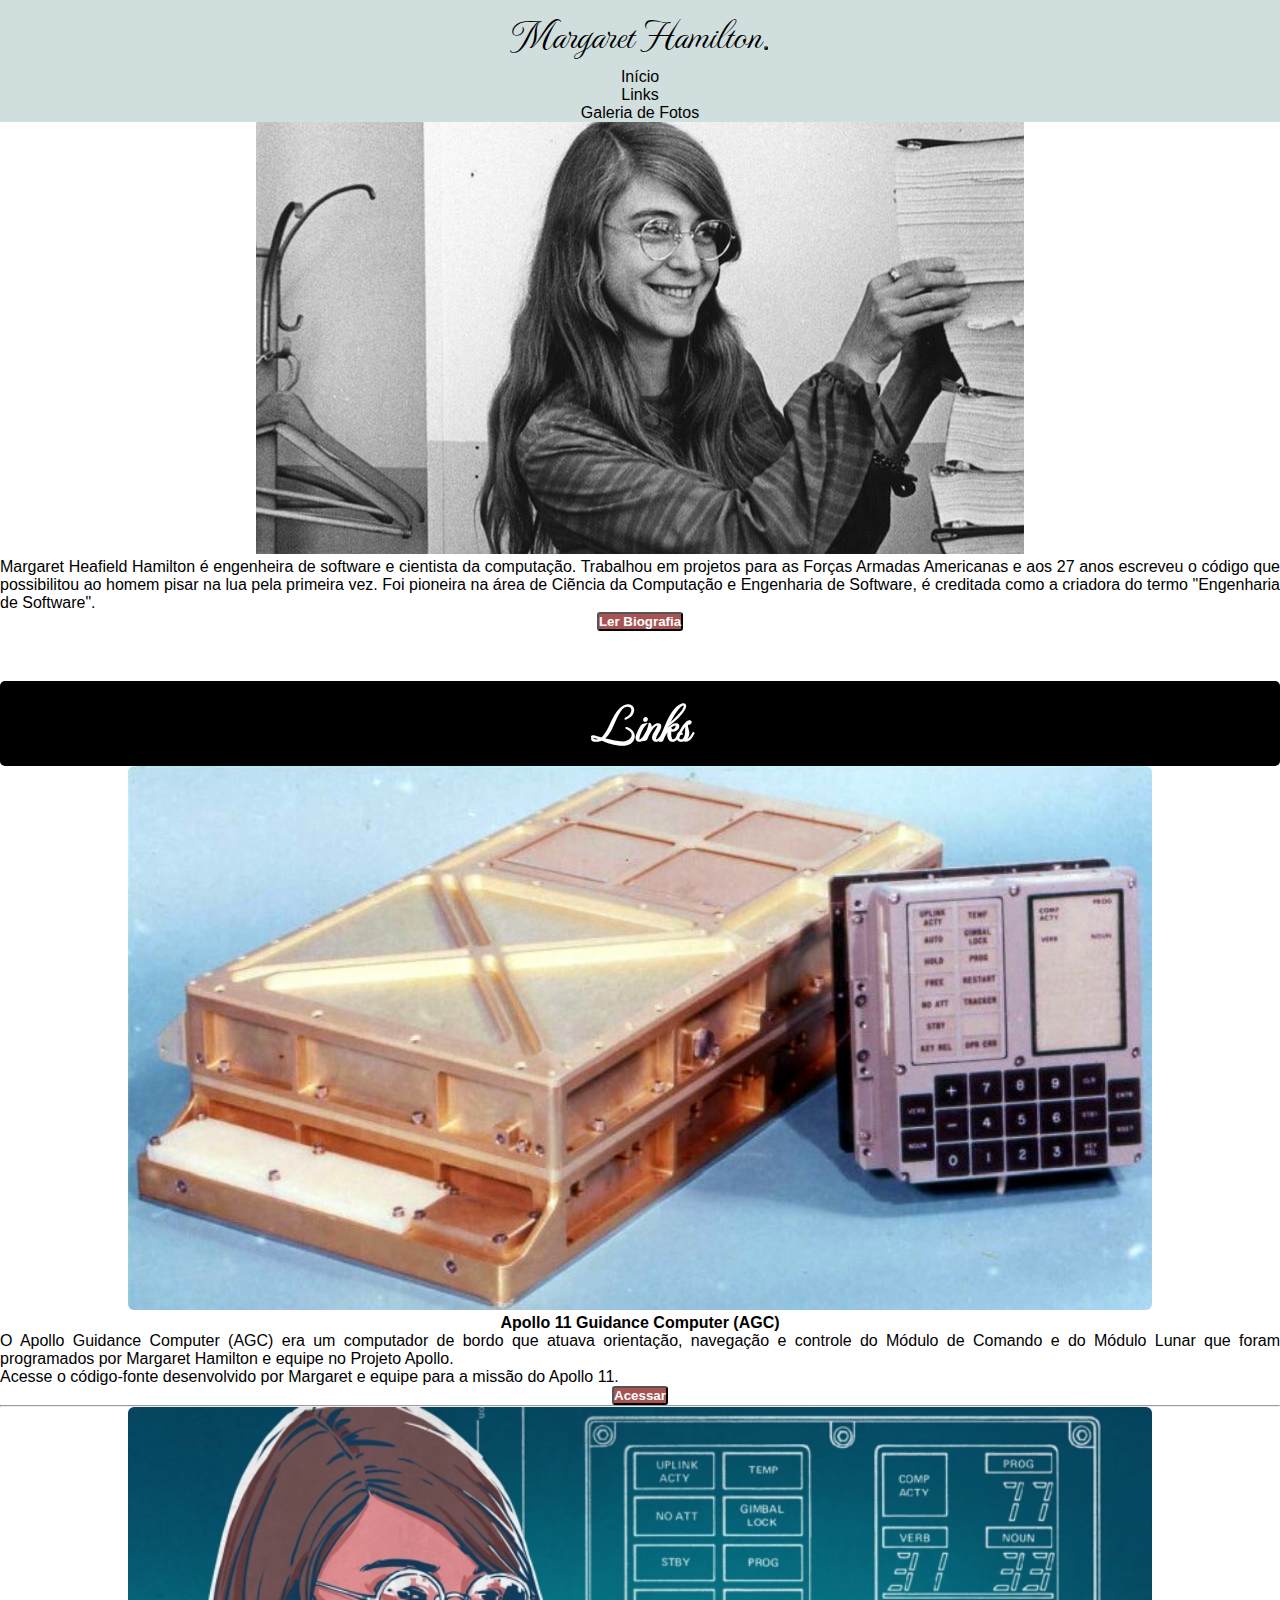
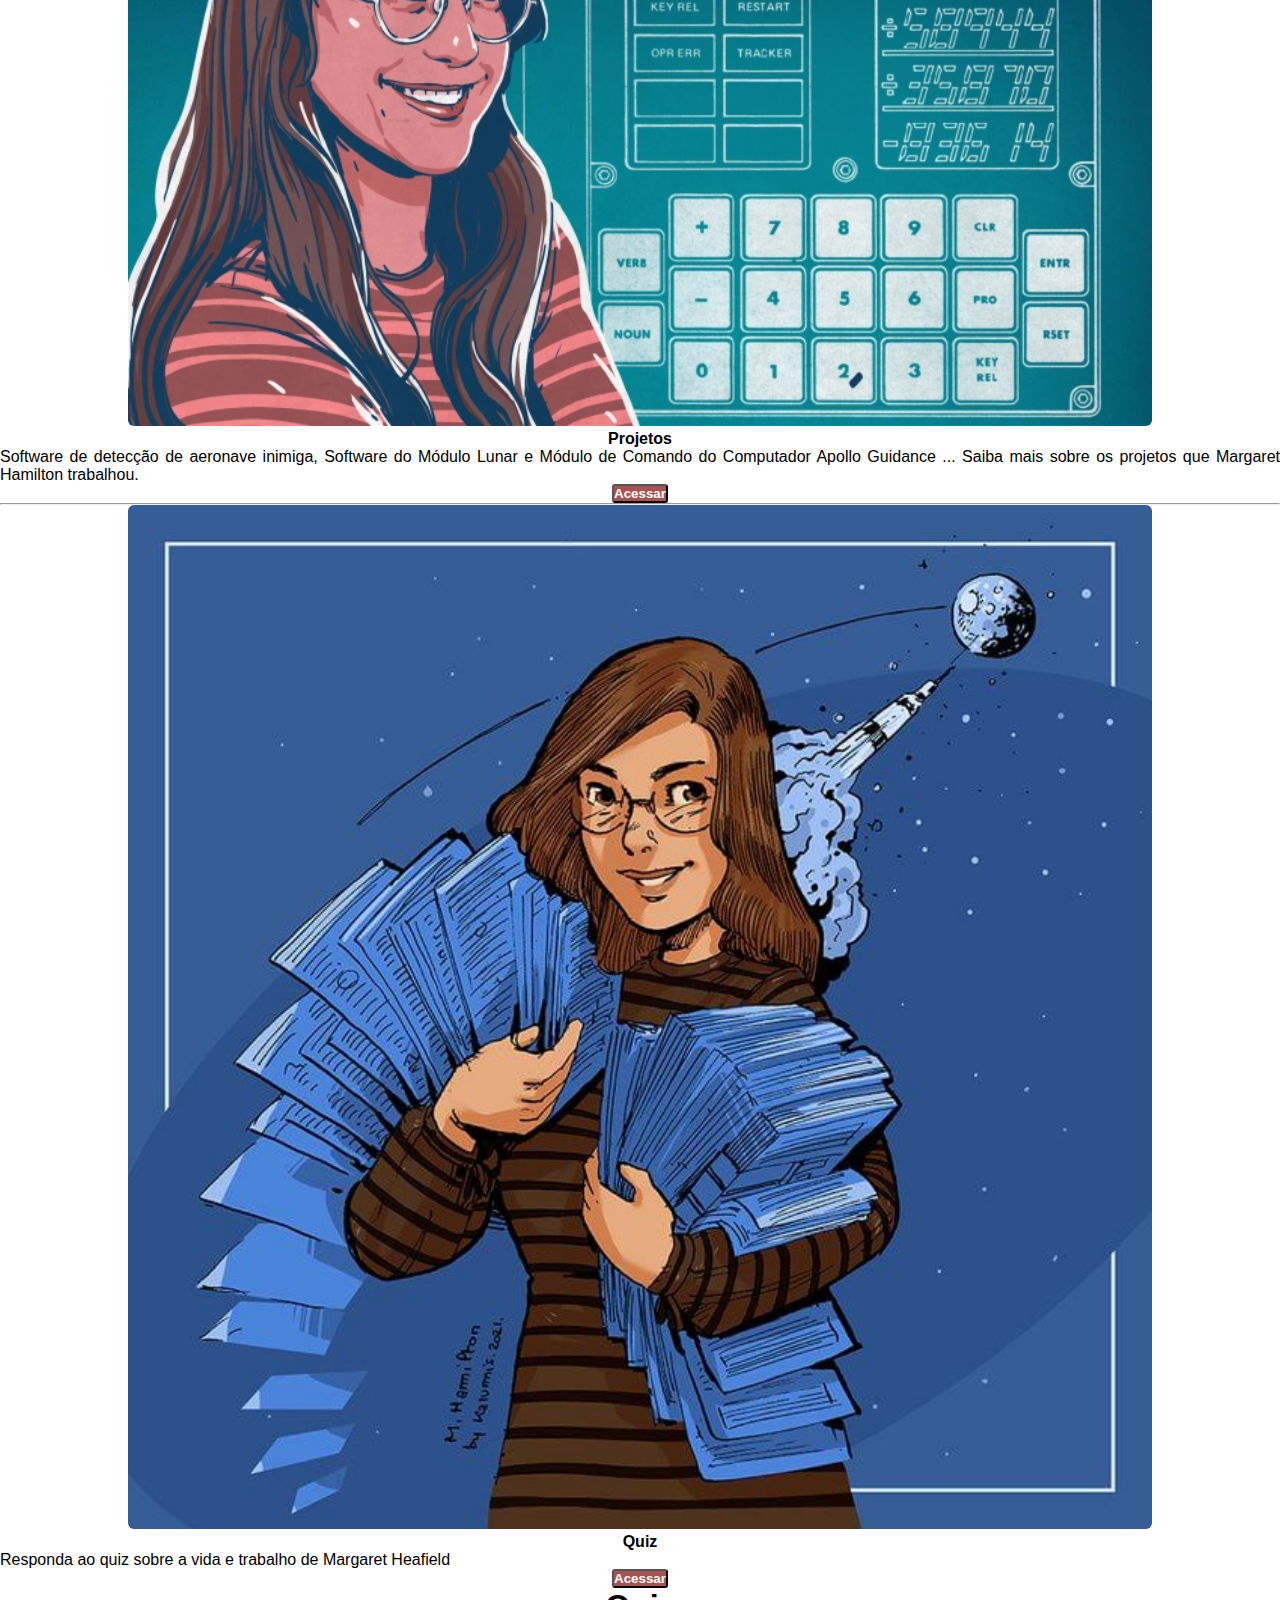
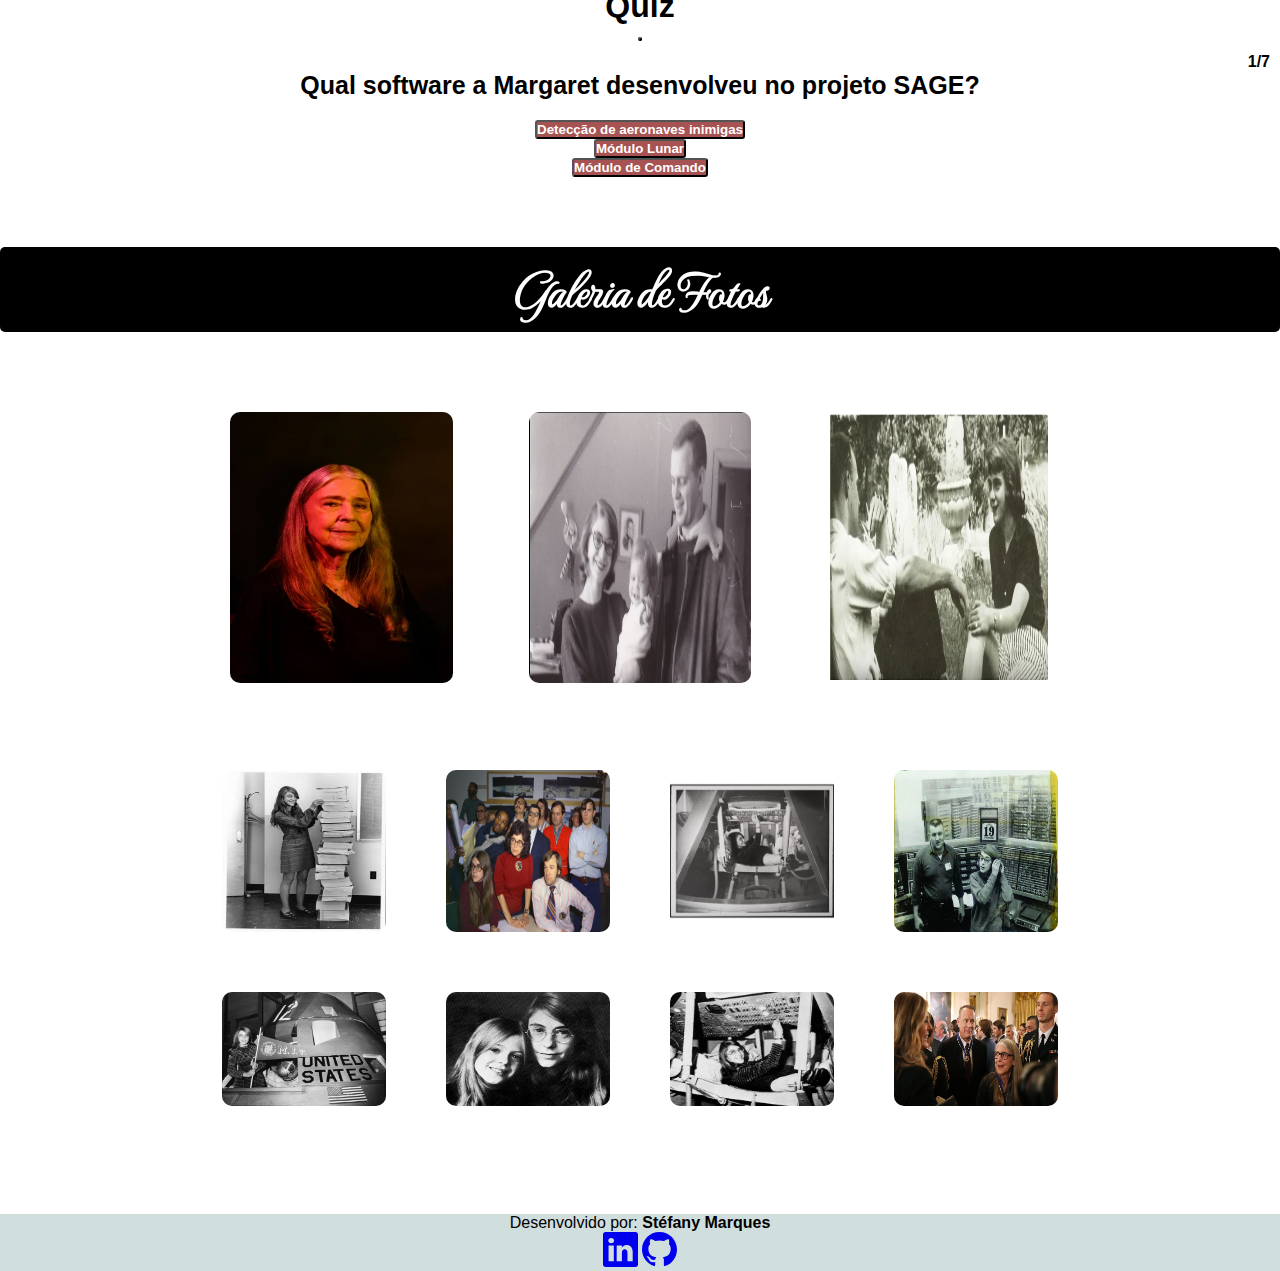
<file: index.html>
<!DOCTYPE html>
<html lang="pt-br">

<head>
  <meta charset="UTF-8">
  <meta name="viewport" content="width=device-width, initial-scale=1.0">
  <link href='https://fonts.googleapis.com/css?family=MonteCarlo' rel='stylesheet'>
  <link href="https://cdn.jsdelivr.net/npm/bootstrap@5.3.1/dist/css/bootstrap.min.css" rel="stylesheet"
    integrity="sha384-4bw+/aepP/YC94hEpVNVgiZdgIC5+VKNBQNGCHeKRQN+PtmoHDEXuppvnDJzQIu9" crossorigin="anonymous">
  <link rel="stylesheet" type="text/css" href="CSS/index.css">
  <title>~ Margaret Hamilton ~</title>
</head>

<body>
  <header>
    <nav class="navbar navbar-expand-lg bg-body-light">
      <div class="container-fluid bg-nav box">
        <a class="navbar-brand" href="#">
          <a class="navbar-brand ms-5" href="#" id="logo">Margaret Hamilton</a>          
        <button class="navbar-toggler bg-light text-success" type="button" data-bs-toggle="collapse"
          data-bs-target="#navbarSupportedContent" aria-controls="navbarSupportedContent" aria-expanded="false"
          aria-label="Toggle navigation">
          <span class="navbar-toggler-icon "></span>
        </button>
        <div class="collapse navbar-collapse text-center " id="navbarSupportedContent">
          <ul class="navbar-nav m-auto me-3 mb-2 mb-lg-0 fs-5 gap-4  ">
            <li class="nav-item">
              <a class="nav-link active" href="#"> Início</a>
            </li>

            <li class="nav-item">
              <a class="nav-link" href="#links">Links</a>
            </li>
            <li class="nav-item">
              <a class="nav-link" href="#galeria-de-fotos">Galeria de Fotos</a>
            </li>
          </ul>
        </div>
      </div>
      </div>
    </nav>
  </header>

  <main class="container">
    <div class="row row-cols-1 row-cols-lg-2 mt-3 p-3">
      <div class="col mb-3">
        <img class="img-fluid rounded" src="./Imagens/Seções/Header/margaretheader.jpg">
      </div>
      <div class="col">
        <p> Margaret Heafield Hamilton é engenheira de software e cientista da computação.
          Trabalhou em projetos para as Forças Armadas Americanas e aos 27 anos escreveu o código que
          possibilitou ao homem pisar na lua pela primeira vez.
          Foi pioneira na área de Ciẽncia da Computação e Engenharia de Software, é creditada como a criadora do termo
          "Engenharia de Software".
        </p>
        <a href="biografiamargaret.html"><button class="btn btn-outline-danger"> Ler Biografia </button></a>
      </div>

    </div>

    <h3 class="titulos" id="links"> Links </h3>

    <section id="links">

      <div class="link-area row row-cols-1 row-cols-1 row-cols-lg-2 p-3">
        <div class="col">
          <img src="./Imagens/Links/link1.jpg" alt="..." class="rounded mx-auto d-block">
        </div>

        <div class="text-area col">
          <h4><strong> Apollo 11 Guidance Computer (AGC) </strong> </h4>
          <p>O Apollo Guidance Computer (AGC) era um computador de bordo que atuava orientação, navegação e controle do
            Módulo de Comando e do Módulo Lunar que foram programados por Margaret Hamilton e equipe no Projeto Apollo.
            <br>Acesse o código-fonte desenvolvido por Margaret e equipe para a missão do Apollo 11.
          </p>
          <a href="https://github.com/chrislgarry/Apollo-11/"><button class="btn btn-outline-danger"> Acessar
            </button></a>
        </div>
      </div>
      <hr>

      <div class="link-area row row-cols-1 row-cols-1 row-cols-lg-2 p-3">
        <div class="col">
          <img src="./Imagens/Biografia/ilustracao.jpg" class="rounded mx-auto d-block" alt="...">
        </div>

        <div class="text-area col">
          <h4> <strong> Projetos </strong> </h4>
          <p> Software de detecção de aeronave inimiga, Software do Módulo Lunar e Módulo de Comando do Computador
            Apollo Guidance ... Saiba mais sobre os projetos que Margaret Hamilton trabalhou. </p>
          <a href="./projetos.html"><button type="button" class="btn btn-outline-danger">
            Acessar
          </button>
        </a>
        </div>
      </div>
      <hr>

      <div class="link-area row row-cols-1 row-cols-1 row-cols-lg-2 p-3">
        <div class="col">
          <img src="Imagens/Links/link3.jpeg" class="rounded mx-auto d-block" alt="...">
        </div>

        <div class="text-area col">
          <h4><strong> Quiz </strong> </h4>
          <p> Responda ao quiz sobre a vida e trabalho de Margaret Heafield </p>
          <button type="button" class="btn btn-outline-danger" data-bs-toggle="modal" data-bs-target="#quiz">
            Acessar
          </button>
        </div>
      </div>

      <div class="modal fade" id="quiz" tabindex="-1" aria-labelledby="exampleModalLabel" aria-hidden="true">
        <div class="modal-dialog">
          <div class="modal-content">
            <div class="modal-header">
              <h1 class="modal-title text-danger fs-3" id="titulodomodal">Quiz</h1>
              <button type="button" class="btn-close" data-bs-dismiss="modal" aria-label="Close"></button>
            </div>

            <div class="modal-body">
              <div class="quiz">

                <div class="" id="containerquiz">
                  <div class="contentquiz">


                    <div id="conteudoquiz">
                      <span class="spnQtd"></span>
                      <span class="question"></span>
                      <div class="answers"></div>
                    </div>

                    <div class="finish">
                      <span class="result"></span>
                      <p><button class="btn btn-outline-danger shadow">Reiniciar</button></p>
                    </div>
                  </div>
                </div>
              </div>

            </div>

          </div>
        </div>
      </div>



      <div class="janelafadeout" id="quiz">

      </div>



    </section>

    <h3 class="titulos"> Galeria de Fotos </h3>

    <section id="galeria-de-fotos" class="show-item3">
      <div class="galery-container">
        <div id="child">
          <div class="grandchild">
            <a href="Imagens/Galeria de Fotos/margaret-hamilton-mit.jpg" class="photos"><img
                src="Imagens/Galeria de Fotos/margaret-hamilton-mit.jpg" /></a>
            <a href="Imagens/Galeria de Fotos/margaretefilhaLauren.jpg" class="photos"><img
                src="Imagens/Galeria de Fotos/margaretefilhaLauren.jpg"></a>
            <a href="Imagens/Galeria de Fotos/margaretmaquina.jpg" class="photos"><img
                src="Imagens/Galeria de Fotos/margaretmaquina.jpg"></a>
            <a href="Imagens/Biografia/MargareteTomHanks.png" class="photos"><img
                src="Imagens/Biografia/MargareteTomHanks.png"></a>
            <a href="Imagens/Galeria de Fotos/Margaret Pilha de Código.jpg" class="photos"><img
                src="Imagens/Galeria de Fotos/Margaret Pilha de Código.jpg"></a>
            <a href="Imagens/Galeria de Fotos/watching_apolo17.jpg" class="photos"><img
                src="Imagens/Galeria de Fotos/watching_apolo17.jpg"></a>
            <a href="Imagens/Galeria de Fotos/margaret2.jpg" class="photos"><img
                src="Imagens/Galeria de Fotos/margaret2.jpg"></a>
            <a href="Imagens/Galeria de Fotos/margaretSAGE.jpg" class="photos"><img
                src="Imagens/Galeria de Fotos/margaretSAGE.jpg"></a>
            <a href="Imagens/Galeria de Fotos/margarettoday.jpg" class="photos"><img
                src="Imagens/Galeria de Fotos/margarettoday.jpg"></a>
            <a href="Imagens/Biografia/margaret_hamilton_familia.jpg" class="photos"><img
                src="Imagens/Biografia/margaret_hamilton_familia.jpg"></a>
            <a href="Imagens/Biografia/margaretemarido.png" class="photos"><img
                src="Imagens/Biografia/margaretemarido.png"></a>

          </div>
        </div>
      </div>
    </section>
  </main>

  <footer>
    <p class="mt-3">Desenvolvido por: <strong> Stéfany Marques</strong></p>
    <div class="d-flex gap-4 mb-3">
      <a href="https://www.linkedin.com/in/st%C3%A9fany-marques-4390a0281/"><svg xmlns="http://www.w3.org/2000/svg"
          width="35" height="35" fill="currentColor" class="bi bi-linkedin" viewBox="0 0 16 16">
          <path
            d="M0 1.146C0 .513.526 0 1.175 0h13.65C15.474 0 16 .513 16 1.146v13.708c0 .633-.526 1.146-1.175 1.146H1.175C.526 16 0 15.487 0 14.854V1.146zm4.943 12.248V6.169H2.542v7.225h2.401zm-1.2-8.212c.837 0 1.358-.554 1.358-1.248-.015-.709-.52-1.248-1.342-1.248-.822 0-1.359.54-1.359 1.248 0 .694.521 1.248 1.327 1.248h.016zm4.908 8.212V9.359c0-.216.016-.432.08-.586.173-.431.568-.878 1.232-.878.869 0 1.216.662 1.216 1.634v3.865h2.401V9.25c0-2.22-1.184-3.252-2.764-3.252-1.274 0-1.845.7-2.165 1.193v.025h-.016a5.54 5.54 0 0 1 .016-.025V6.169h-2.4c.03.678 0 7.225 0 7.225h2.4z" />
        </svg></a>
      <a href="https://github.com/Stephmarquess"><svg xmlns="http://www.w3.org/2000/svg" width="35" height="35"
          fill="currentColor" class="bi bi-github" viewBox="0 0 16 16">
          <path
            d="M8 0C3.58 0 0 3.58 0 8c0 3.54 2.29 6.53 5.47 7.59.4.07.55-.17.55-.38 0-.19-.01-.82-.01-1.49-2.01.37-2.53-.49-2.69-.94-.09-.23-.48-.94-.82-1.13-.28-.15-.68-.52-.01-.53.63-.01 1.08.58 1.23.82.72 1.21 1.87.87 2.33.66.07-.52.28-.87.51-1.07-1.78-.2-3.64-.89-3.64-3.95 0-.87.31-1.59.82-2.15-.08-.2-.36-1.02.08-2.12 0 0 .67-.21 2.2.82.64-.18 1.32-.27 2-.27.68 0 1.36.09 2 .27 1.53-1.04 2.2-.82 2.2-.82.44 1.1.16 1.92.08 2.12.51.56.82 1.27.82 2.15 0 3.07-1.87 3.75-3.65 3.95.29.25.54.73.54 1.48 0 1.07-.01 1.93-.01 2.2 0 .21.15.46.55.38A8.012 8.012 0 0 0 16 8c0-4.42-3.58-8-8-8z" />
        </svg></a>
    </div>
  </footer>

  
  <script src="https://cdn.jsdelivr.net/npm/bootstrap@5.3.1/dist/js/bootstrap.bundle.min.js"
    integrity="sha384-HwwvtgBNo3bZJJLYd8oVXjrBZt8cqVSpeBNS5n7C8IVInixGAoxmnlMuBnhbgrkm"
    crossorigin="anonymous"></script>
  <script src="Scripts/quiz.js" type="module"></script>
  <script type="module" src="Scripts/questions.js"></script>
  <script type="text/javascript" src="Scripts/script.js"></script>
</body>

</html>
</file>
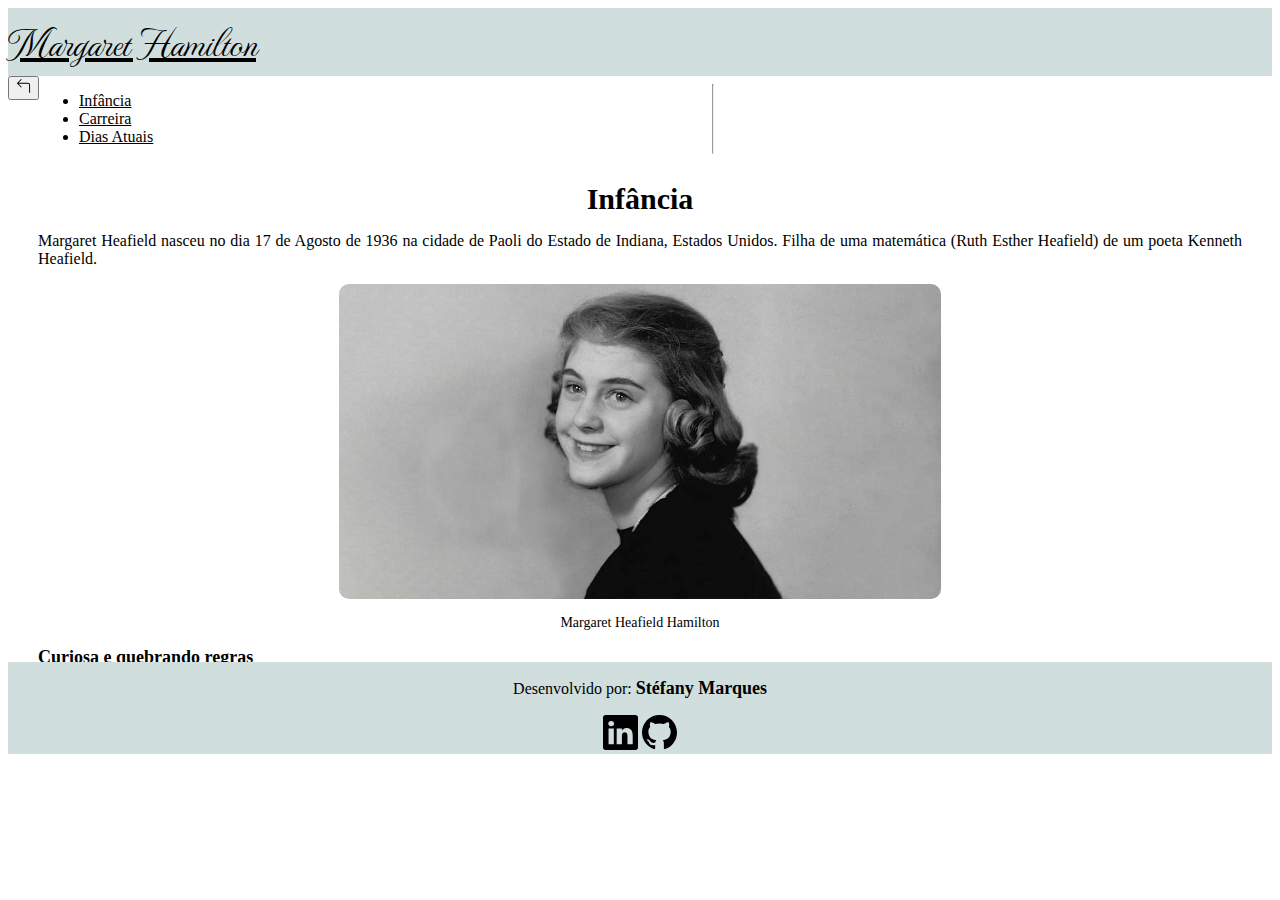
<file: biografiamargaret.html>
<!DOCTYPE html>
<html lang="pt-br">

<head>
    <meta charset="UTF-8">
    <meta name="viewport" content="width=device-width, initial-scale=1.0">
    <link href='https://fonts.googleapis.com/css?family=MonteCarlo' rel='stylesheet'>
    <link href="https://cdn.jsdelivr.net/npm/bootstrap@5.3.1/dist/css/bootstrap.min.css" rel="stylesheet"
        integrity="sha384-4bw+/aepP/YC94hEpVNVgiZdgIC5+VKNBQNGCHeKRQN+PtmoHDEXuppvnDJzQIu9" crossorigin="anonymous">
    <title>Biografia Margaret Hamilton</title>
    <link rel="stylesheet" href="CSS/biografiamargaret.css">
</head>

<body>
    <header>
        <nav class="navbar navbar-expand-lg">
            <div class="container-fluid justify-content-center">
                <a class="navbar-brand" href="#" id="logo">Margaret Hamilton</a>
            </div>
        </nav>
    </header>

    <main class="container-fluid">
        <nav id="navbar-scroll" class="navbar px-3 mb-3">
            <a href="./index.html"><button type="button" class="btn btn-outline-dark"><svg
                        xmlns="http://www.w3.org/2000/svg" width="15" height="15" fill="currentColor"
                        class="bi bi-arrow-90deg-left" viewBox="0 0 16 16">
                        <path fill-rule="evenodd"
                            d="M1.146 4.854a.5.5 0 0 1 0-.708l4-4a.5.5 0 1 1 .708.708L2.707 4H12.5A2.5 2.5 0 0 1 15 6.5v8a.5.5 0 0 1-1 0v-8A1.5 1.5 0 0 0 12.5 5H2.707l3.147 3.146a.5.5 0 1 1-.708.708l-4-4z" />
                    </svg></button>
                <ul class="nav nav-pills">
                    <li class="nav-item">
                        <a class="nav-link" href="#infancia">Infância</a>
                    </li>
                    <li class="nav-item">
                        <a class="nav-link" href="#carreira">Carreira</a>
                    </li>
                    <li class="nav-item">
                        <a class="nav-link" href="#dias-atuais">Dias Atuais</a>
                    </li>
                </ul>
                <hr>
        </nav>

        <div data-bs-spy="scroll" data-bs-target="#biografia-margaret" data-bs-root-margin="0px 0px -40%"
            data-bs-smooth-scroll="true" class="scrollspy bg-body-tertiary p-3 rounded-2" tabindex="0">

            <h4 id="infancia">Infância</h4>
            <p> Margaret Heafield nasceu no dia 17 de Agosto de 1936 na cidade de Paoli do Estado de Indiana, Estados
                Unidos. Filha de uma matemática (Ruth Esther Heafield)
                de um poeta Kenneth Heafield.</p>
            <img src="Imagens/Biografia/margaretheafieldearlylife.jpg"><br>
            <label>Margaret Heafield Hamilton</label>

            <p><strong> Curiosa e quebrando regras </strong></p>
            <p> Quando pequena, Margaret costumava questionar tudo em sua volta e adorava "solucionar problemas".
                Questionava por que as meninas não jogavam baseball e também por que haviam tão poucas mulheres
                doutoras, juízas e cientistas.<br>
                A partir desses questionamentos, Margaret decidiu entrar para o time dos garotos de baseball para
                mostrar que uma garota também poderia jogar e posteriomente decidiu estudar
                música, artes e especialmente, matemática.
            </p>

            <p><strong> Universo e Computadores </strong></p>
            <p> Margaret costumava fazer questionamentos também sobre o universo, perguntava como os planetas se moviam,
                como as galáxias são formadas e por que as estrelas brilhavam. A Lua também era objeto
                dos seus questionamentos. </p>
            <p> Margaret costumava usar álgebra e geometria para resolver os problemas do dia a dia e quando descobriu
                os computadores percebeu que poderia utilizá-los para realizar cálculos e resolver
                problemas, incluindo resolver os seus próprios questionamentos.
            </p>

            <p><strong> Formação </strong></p>
            <p>
                Margaret concluiu o Ensino Médio em 1954 na Hancock High School, depois estudou na Earl College para
                obter graduação em Matemática e lá conheceu o então futuro marido, James Cox Hamilton.
                Em 1958 se graduou em Matemática e também se especializou em Filosofia, depois casou-se com James
                Hamilton e posteriormente tiveram uma filha, Lauren.
            </p>
            <img src="Imagens/Biografia/margaret_hamilton_familia.jpg" /><br>
            <label> Margaret, Lauren e James Hamilton</label>

            <h4 id="carreira">Carreira</h4>

            <p> Em 1959, Margaret planejava obter PhD em Matemática Abstrata, porém em meados do mesmo ano Margaret
                aceitou trabalhar para o Departamento de Meteorologia no MIT, trabalhando com Edward Norton Lorenz. Na
                época,
                Margaret aceitou o emprego para ajudar o marido enquanto ele estudava Direito.<br>
                No Departamento de Meteorologia, Margaret, com apenas 24 anos, trabalhou no desenvolvimento de softwres
                para previsão meteorológica.
                O seu trabalho também contibuiu para as publicações de Lorenz sobre a teoria do caos.
            </p>
            <p><strong> Projeto SAGE </strong>
            <p> No projeto SAGE, Margaret trabalhou no desenvolvimento de simuladores de vôo para treinamento de equipes
                antibomba
                do departamento de defesa antiárea dos Estados Unidos.
            </p>

            <p> O trabalho que seria temporário se tornou
                fundamental para a grande missão de Margaret que ainda estaria por vir...
            </p>

            <p><strong> Projeto Apollo </strong>
            <p> A Missão Espacial Apolo tinha o objetivo de levar o homem à lua pela primeira vez.
                Graças as projetos anteriores no MIT, Margaret integrou ao laboratório Charles Stark Draper do MIT para
                tabalhar no projeto da Missão Espacial. <br>
                Margaret foi inicialmente contratada para o cargo de programadora, porém tempos depois passou a
                trabalhar em projetos de sistemas.
                Uma parte da equipe de Margaret ficou encarregada pelo software de módulo de comando, responsável pelo
                sistema de navegação e orientação
                de pouso lunar. A outra parte da equipe lidava com software de detecção e recuperação de erros.
                <br> Não demorou para Marget subir de cargo e se tornar chefe do time como Diretora de Engenharia de
                Software da NASA.
            </p>
            <img src="Imagens/Biografia/carteiradetrabalhoMargaret.jpeg" /></p>
            <label> Foto da Carteira de Trabalho de Margaret no MIT</label>
            </p>

            <p><strong>Cientista e mãe </strong></p>
            <p> Não tendo com quem deixar a sua filha Lauren em casa, Margaret a levava para o laboratório no turno da
                noite e finais de semana.
                Isso rendeu muitos comentários à Margaret sobre os cuidados com sua filha.
            </p>
            <img src="Imagens/Galeria de Fotos/margaretefilhaLauren.jpg" /><br>
            <label> Margaret e a filha Lauren </label>

            <h2>“[..] Principalmente homens estavam trabalhando lá, e eles tem alguém em casa para cuidar dos seus
                filhos. Eu não tinha escolha … Eu trazia minha filha, Lauren, pro trabalho nas noites e fins de semana
                [..]"</h2>


            <p><strong>"O Bug da Lauren"</strong></p>
            <p><strong>Entretanto, foi a sua filha Lauren que abriu o caminho para Margaret salvar a missão do Apollo 11
                    ... </strong></p>

            <p>No trabalho, Margaret lidava com simuladores para testar o software sob o comando dos astronautas, então
                em um certo dia Lauren decidiu "brincar" no simulador e apertou teclas de comando que acabou disparando
                um aviso de erro no computador.</p>
            <img src="Imagens/Biografia/20170721margaret_hamilton.jpg"><br>
            <label> Simulador do módulo de comando </label>
            <p> O aviso de erro apontava para sobrecarga no sistema após Lauren acionar alguns comandos no simulador.
                Com sobrecarga, o computador entraria em modo recuperação apagaria os dados para liberar memoria. Diante
                disso, Margaret decidiu reportar aos superiores que a perda de dados poderia ocorrer caso os astronautas
                apertassem muitos comandos ao mesmo tempo.<br>
                Porém, os superiores não não autorizaram Margaret a modificar o software:</p>


            <h2>[..] " 'Isso nunca vai acontecer porque os astronautas são muito bem treinados. Simplesmente não vai
                acontecer'. Eu disse, 'mas e se acontecer?' Toda a minha ênfase sempre foi 'e se?', certo?" - Margaret
                Hamilton (tradução livre)</h2>

            <p><strong> Algo deu errado ... </strong></p>
            <p>Entretanto, durante a missão do Apolo 8 (missão que levou astronautas à órbita da Lua), no meio do
                caminho um astronauta apertou uma tecla errada no comando e o computador perdeu parte dos dados da
                missão. Os engenheiros levaram
                9 horas para solucionar o problema enviando um conjunto de dados de reposição ao computador da Apollo.
                Problema este que poderia ter sido evitado se os superiores tivessem permitido Margaret de implantar uma
                solução.
                Diante disso, os superiores viram que a possibilidade de falha era real e autorizaram Margaret a
                modificar o programa para implementar a sua solução.</p>

            <strong>
                <p> O três minutos que antecederam o grande passo da humanidade</p>
            </strong>
            <p> Durante a missão do Apollo 11 o software de Margaret e equipe foi posto à prova no momento que seria
                crucial para a missão e para a vida dos astronautas.
                Há três minutos de atingir a superfície da Lua, vários alarmes foram disparados pelo computador,
                alertando sobrecarga de tarefas, mas graças ao código da Margaret
                o computador foi capaz de ignorar esses alarmes e priorizar as tarefas de pouso lunar, evitando assim a
                sobrecarga e o modo de recuperação que causaria a perda de dados.
                Assim os astronautas puderam pisar na Lua com sucesso e voltar para a Terra. </p>
            <img src="Imagens/Biografia/neilarmstrong.jpg" /><br>
            <label> Neil Armstrong na Lua </label>

            <p><strong> Pioneiros</strong></p>
            <p> O trabalho de Margaret e equipe não foi fácil, pois naquela época a Engenharia de Software e Ciência da
                Computação não existiam como áreas de conhecimento, pois o desenvolvimento de Hardwares era prioridade
                na época. <br>
                O trabalho de projetar Softwares era aprendido apenas na prática. Assim, a equipe de Margaret não
                possuía referências para pesquisa e aplicação de técnicas no processo de
                desenvolvimento de software do Apollo, precisaram contar com a experiência de cada um e o que não
                existia tinham que começar do zero.
            </p>
            <img src="Imagens/Biografia/MargareteEquipe.jpg" /><br>
            <label> Margaret e Equipe </label>

            <h2> “Muitos na equipe eram jovens destemidos de 20 e poucos anos, e dedicação e comprometimento eram um
                dado adquirido, mas não havia tempo para ser um iniciante.” [..] "O respeito mútuo era geral.
                Éramos as pessoas mais sortudas do mundo. Não havia escolha a não ser sermos pioneiros" - Margaret
                Hamilton (tradução livre) </h2>

            <h4 id="dias-atuais">Dias Atuais</h4>
            <p> Margaret fundou uma empresa chamada Hamilton Technologies onde trabalha até hoje com software. Escreveu
                mais de *130 artigos científicos.</p>
            <p> Em 2003, recebeu o NASA Exceptional Space Act Award for Scientific and Technical Contributions com o
                pagamento de 37 mil dólares, o primeiro e último prêmio em dinheiro dado pela NASA
                a alguém. Em 2016 recebeu do então presidente Barack Obama
                a Medalha da Liberdade (Medal of Freedom) que representa a mais alta condecoração dada a um civil nos
                Estados Unidos, em reconhecimendo do seu trabalho na Missão Apollo 11.
            </p>

            <img src="Imagens/Biografia/MargareteObama.jpg"><br>
            <label>Medalha da Liberdade recebida pelo Barack Obama</label>

            <p> Margaret, sem dúvidas, precisou ser pioneira para levar o homem à Lua e foi pioneira também na área de
                Engenharia de Software. <strong> Hamilton foi a primeira engenheira de software</strong>
                Em uma época onde a engenharia cabia apenas à área de Hardware e aos homens, Margaret trouxe notoriedade
                para a área de Software e também cunhou o termo "Engenharia de Sofware"
                até então inexistente.</p>

            <p>Sem dúvidas, os trabalhos de Margaret antes da Missão Espacial Apollo foram fundamentais para a
                construção do conhecimento de Margaret já que o campo da Engenharia de Software não existia na época.
            </p>

        </div>


    </main>

    <footer>
        <p class="mt-3">Desenvolvido por: <strong> Stéfany Marques</strong></p>
        <div class="d-flex gap-4 mb-3">
            <a href="https://www.linkedin.com/in/st%C3%A9fany-marques-4390a0281/"><svg
                    xmlns="http://www.w3.org/2000/svg" width="35" height="35" fill="currentColor" class="bi bi-linkedin"
                    viewBox="0 0 16 16">
                    <path
                        d="M0 1.146C0 .513.526 0 1.175 0h13.65C15.474 0 16 .513 16 1.146v13.708c0 .633-.526 1.146-1.175 1.146H1.175C.526 16 0 15.487 0 14.854V1.146zm4.943 12.248V6.169H2.542v7.225h2.401zm-1.2-8.212c.837 0 1.358-.554 1.358-1.248-.015-.709-.52-1.248-1.342-1.248-.822 0-1.359.54-1.359 1.248 0 .694.521 1.248 1.327 1.248h.016zm4.908 8.212V9.359c0-.216.016-.432.08-.586.173-.431.568-.878 1.232-.878.869 0 1.216.662 1.216 1.634v3.865h2.401V9.25c0-2.22-1.184-3.252-2.764-3.252-1.274 0-1.845.7-2.165 1.193v.025h-.016a5.54 5.54 0 0 1 .016-.025V6.169h-2.4c.03.678 0 7.225 0 7.225h2.4z" />
                </svg></a>
            <a href="https://github.com/Stephmarquess"><svg xmlns="http://www.w3.org/2000/svg" width="35" height="35"
                    fill="currentColor" class="bi bi-github" viewBox="0 0 16 16">
                    <path
                        d="M8 0C3.58 0 0 3.58 0 8c0 3.54 2.29 6.53 5.47 7.59.4.07.55-.17.55-.38 0-.19-.01-.82-.01-1.49-2.01.37-2.53-.49-2.69-.94-.09-.23-.48-.94-.82-1.13-.28-.15-.68-.52-.01-.53.63-.01 1.08.58 1.23.82.72 1.21 1.87.87 2.33.66.07-.52.28-.87.51-1.07-1.78-.2-3.64-.89-3.64-3.95 0-.87.31-1.59.82-2.15-.08-.2-.36-1.02.08-2.12 0 0 .67-.21 2.2.82.64-.18 1.32-.27 2-.27.68 0 1.36.09 2 .27 1.53-1.04 2.2-.82 2.2-.82.44 1.1.16 1.92.08 2.12.51.56.82 1.27.82 2.15 0 3.07-1.87 3.75-3.65 3.95.29.25.54.73.54 1.48 0 1.07-.01 1.93-.01 2.2 0 .21.15.46.55.38A8.012 8.012 0 0 0 16 8c0-4.42-3.58-8-8-8z" />
                </svg></a>
        </div>
    </footer>

    <script src="https://cdn.jsdelivr.net/npm/@popperjs/core@2.11.8/dist/umd/popper.min.js"
        integrity="sha384-I7E8VVD/ismYTF4hNIPjVp/Zjvgyol6VFvRkX/vR+Vc4jQkC+hVqc2pM8ODewa9r"
        crossorigin="anonymous"></script>
    <script src="https://cdn.jsdelivr.net/npm/bootstrap@5.3.1/dist/js/bootstrap.min.js"
        integrity="sha384-Rx+T1VzGupg4BHQYs2gCW9It+akI2MM/mndMCy36UVfodzcJcF0GGLxZIzObiEfa"
        crossorigin="anonymous"></script>


</body>

</html>
</file>
<file: CSS/index.css>
* {
    margin: 0;
    padding: 0;
}

body {
    display: flex;
    flex-direction: column;    
    text-align: justify; 
    font-family: 'Klee One', Arial, Helvetica, sans-serif;
    font-size: 12px;            
    background-color: white;
    font-size: 16px;  
    text-align: center; 
}

p {
    text-align: justify;
}

a {
    text-decoration: none;
}

.titulos {
    font-family: 'MonteCarlo';
    font-size: 50px;
    margin-top: 50px;
    background-color: black;
    color: white;
    width: 100%;
    border-radius: 5px;
    text-align: center;

}

button {
    width: auto;
    border-radius: 3px;
    background-color: rgb(168, 83, 83);
    color: white;
    font-weight: bold;
}

#botaoBio {
    margin-top: 20px;
    width: auto;
    height: 40px;
    border-radius: 5px;
    align-self: center;
    background-color: rgb(17, 17, 17);
    color: rgb(250, 248, 248);    
}

.navbar a {
    color:black;
}

header {
    background-color: #d1dede;
  }

#logo {    
    font-family: MonteCarlo;
    font-size: 40px;
}

.container {
    width: 100%;
    margin: auto;
}


/*.link-area {
    display: flex;
    margin-top: 20px;
    width: 100%;
    gap: 50px;    
}

*/

#links img {
    width: 80%;
    border-radius: 6px;
    
}

.text-links p {
    width: 50%;
    text-align: justify;
}

footer {
    background-color: #d1dede;
    display: flex;  
    flex-direction: column;
    align-items: center;
  }


.janelafadeout {
    width: 100%;
    height: auto;
    position: relative;
    top: 0;
    left: 0;    
    display: none;
    align-items: center;
    justify-content: center;
    z-index: 1000;
    border: 0.8px solid;
    overflow-y: hidden;
}

.janelafadeout.abrir {
   display: flex; 
   transition: ease-in;
   transition-duration: 2s;
}

.projetos {
    display: flex;
    flex-direction: column;
    width: 100%;
    min-width: 450px;
    min-height: 500px;
    background-color: #ffffff96;
    backdrop-filter: blur(10px);
    padding: 50px;    
    text-align: justify;
    overflow-y: hidden;
    
}

.projetos img, label {
    align-self: center;
}


.fechar {
    position: absolute;
    top: 0px;
    right: 0px;
    width: 30px;
    height: 30px;
    border-radius: 50%;
    border: 0;
    background-color: rgb(168, 83, 83);
    color: #ffffff;
    font-size: 20px;
}


footer {
    display: flex;
    flex-direction: column;    
}

footer li {
    display: flex;
    list-style-type: none;
}

.galery-container {
    width: 100%;
    padding: 50px 0;
}

#child {
    width: 70%;
    max-width: 1600px;
    margin:auto;
    padding: 20px 20px;
}

.galery-container .grandchild a {
    padding: 10px;
}

.galery-container .grandchild {
    display: flex;
    flex-wrap: wrap-reverse;
    justify-content: center;
}

.galery-container .photos {
    flex: 20%;
    overflow: hidden;
    cursor: pointer;    
}

.galery-container .photos img {
    width: 80%;
    height: 80%;
    transition: 0.4s;
    border-radius: 10px;
    
}

.galery-container .photos:hover img {
    transform: scale(1.5);
}

@media screen and (max-width:1200px) {      

    #imgheader {
        width: 60%;
        height: 20%;
        margin-top: 30px;
    }
    
}

@media screen and (max-width: 990px) {      
#navbarScroll {
    text-align: center;
}
}

@media screen and (max-width: 768px) {      

    #imgheader {
        width: 80%;
        height: 20%;
        margin-top: 30px;
    }

    .link-area {
        display: flex;
        flex-direction: column;
        justify-content: center;
        align-items: center;
        margin-top: 20px;
        width: 100%;
        gap: 50px;    
    }
    
    .text-area {
        text-align: justify;
    }
    
    .link-area img{ 
        width: 80%;
        height: 20%;
    }
    
    .text-links p {
        width: 50%;
        text-align: justify;
    }
    
}

@media screen and (max-width:480px) {      

    #biografia {    
        display: flex; 
        flex-direction: column;
        align-items: center;
        margin-top: 20px;
        overflow: hidden;
        height: auto;
        width: 100%;
    }
    

    .link-area {
    flex-direction: column;
    align-items: center;
    }

    .link-area img {
        width: 50%;
        height: 50%;
    }

}

/* QUIZ */ 


#conteudoquiz {
    display: flex;
    margin: auto;
    flex-direction: column;          
    margin-bottom: 10px;    
  }
  
  .spnQtd {
    text-align: end;
    font-weight: bold;
    align-items: center;
    font-weight: 40px;
  }

#quizcontent {
    margin: auto;
    display: flex;
    flex-direction: column;
}

#containerquiz {    
    padding: 10px;    
}

.question {
    font-weight: bold;
    text-align: left;
    font-size: 25px; 
    text-align: center;   
  }
   
  .answers {
    margin-top: 20px;
    display: flex;
    flex-direction: column;        
    text-align: center;
    
  }  
  
  .finish {
    display: none;
    font-size: 25px;        
    flex-direction: column;
    text-align: center;
    align-items: center;
  }
  
  .finish button {
    
    text-align: center;
    border-radius: 10px;
    margin-top: 20px;
  }

  .result {
    width: 80%;
  }

.modal-content {            
    overflow-x: hidden;    
}

.modal-content label {
    margin: auto;
}


.modal-content p {
    text-align: justify;
    margin-top: 10px;

}

.modal-content h2 {
    text-align: center;
    text-transform: uppercase;
}

.modal-content strong {
    margin-top: 15px;
    text-transform: uppercase;    
    color: black;
}

.modal-content .citacao {
    width: 75%; 
    margin: auto;
    margin-bottom: 20px;
    font-weight: bold;    
}
</file>
<file: CSS/biografiamargaret.css>
body {
  position: relative;
}

.scrollspy {
  display: block;
  position: relative;
  overflow: auto;
  height: 500px;
  display: block;
  padding-left: 30px;
  padding-right: 30px;
  text-align: center;
  
}

.scrollspy::-webkit-scrollbar {
  display: none;
}

/* TEXTO */

p {
  text-align: justify;

}

h5,
h4 {
  text-align: left;
  align-self: self-start;
}

strong {
  font-size: 18px;
  justify-content: left;
}

.container {
  margin-top: 5px;
  text-align: justify;
  color: black;
  display: block;
}

label {

  margin: 10px;
  font-size: 14px;

}

h2 {

  margin-bottom: 50px;
  font-size: 20px;
  font-weight: bold;
  width: 80%;
  margin: auto;


}

h4 {
  text-align: center;
  font-size: 30px;
  font-weight: bold;
  margin: 20px 0px 15px 0px;
  
}

.nav-link a {
  text-decoration: none;
}

/* FIM TEXTO */

#logo {

  font-family: MonteCarlo;
  font-size: 40px;
  color: black;
  padding: 0;
  margin: 0;

}

.navbar {
  display: flex;

}


a {

  color: black;

}

a:hover {

  color: black;

}

img {

  width: 50%;
  border-radius: 10px;
  margin-bottom: 10px;
}

header {
  background-color: #d1dede;
  display: flex;
  justify-content: center;
  flex-direction: column;
  text-align: center;
}

footer {
  background-color: #d1dede;
  display: flex;  
  flex-direction: column;
  align-items: center;
}


#navbarfooter a {
  color: black;
}

.nav-link {
  color: rgb(0, 0, 0);
}

#navbar-scroll .active {
  background-color: black;
  color: white;
}

#navbar-scroll {
  display: flex;
}

@media screen and (max-width:768px) {

  .nav-item {

    border-radius: 10px;
    margin-right: 5px;
  }
}

@media screen and (max-width:424px) {

  #navbar-scroll {
    display: flex;
    flex-direction: column;
    justify-content: center;
  }

.nav-item {
  margin-top: 10px;
}

}
</file>
